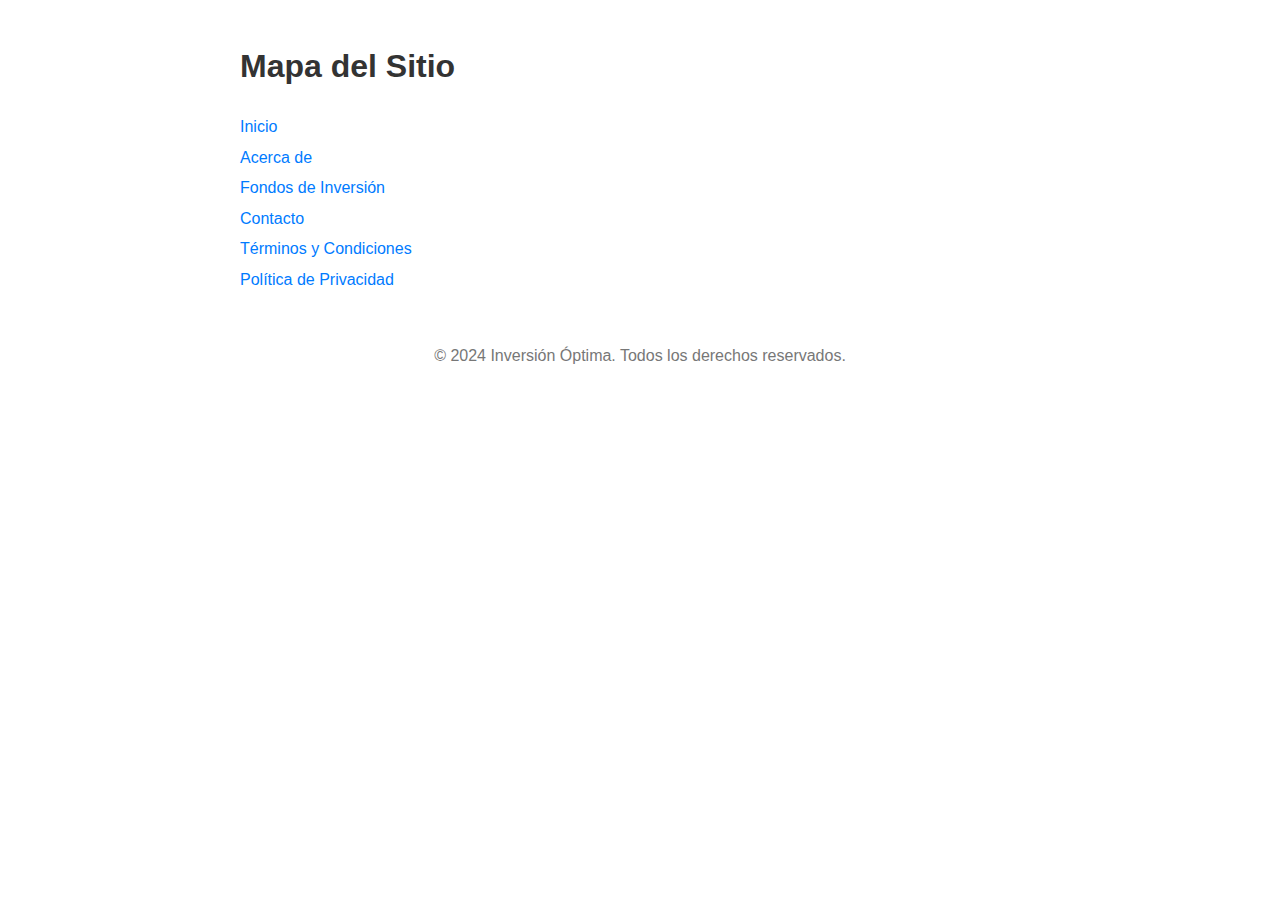
<file: fic_benchmark/templates/main/mapa_del_sitio.html>
<!DOCTYPE html>
<html lang="es">
<head>
    <meta charset="UTF-8">
    <meta name="viewport" content="width=device-width, initial-scale=1.0">
    <title>Mapa del Sitio - Inversión Óptima</title>
    <style>
        body {
            font-family: Arial, sans-serif;
            line-height: 1.6;
            margin: 0;
            padding: 0;
        }
        .container {
            max-width: 800px;
            margin: 0 auto;
            padding: 20px;
        }
        h1, h2, h3 {
            color: #333;
        }
        ul {
            list-style-type: none;
            padding: 0;
        }
        li {
            margin: 5px 0;
        }
        a {
            color: #007BFF;
            text-decoration: none;
        }
        a:hover {
            text-decoration: underline;
        }
        footer {
            text-align: center;
            margin-top: 50px;
            color: #777;
        }
    </style>
</head>
<body>
    <div class="container">
        <h1>Mapa del Sitio</h1>
        <ul>
            <li><a href="/">Inicio</a></li>
            <li><a href="/acerca-de">Acerca de</a></li>
            <li><a href="/fondos">Fondos de Inversión</a></li>
            <li><a href="/contacto">Contacto</a></li>
            <li><a href="/terminos-y-condiciones">Términos y Condiciones</a></li>
            <li><a href="/politica-de-privacidad">Política de Privacidad</a></li>
        </ul>
        
        <footer>
            <p>&copy; 2024 Inversión Óptima. Todos los derechos reservados.</p>
        </footer>
    </div>
</body>
</html>
</file>
